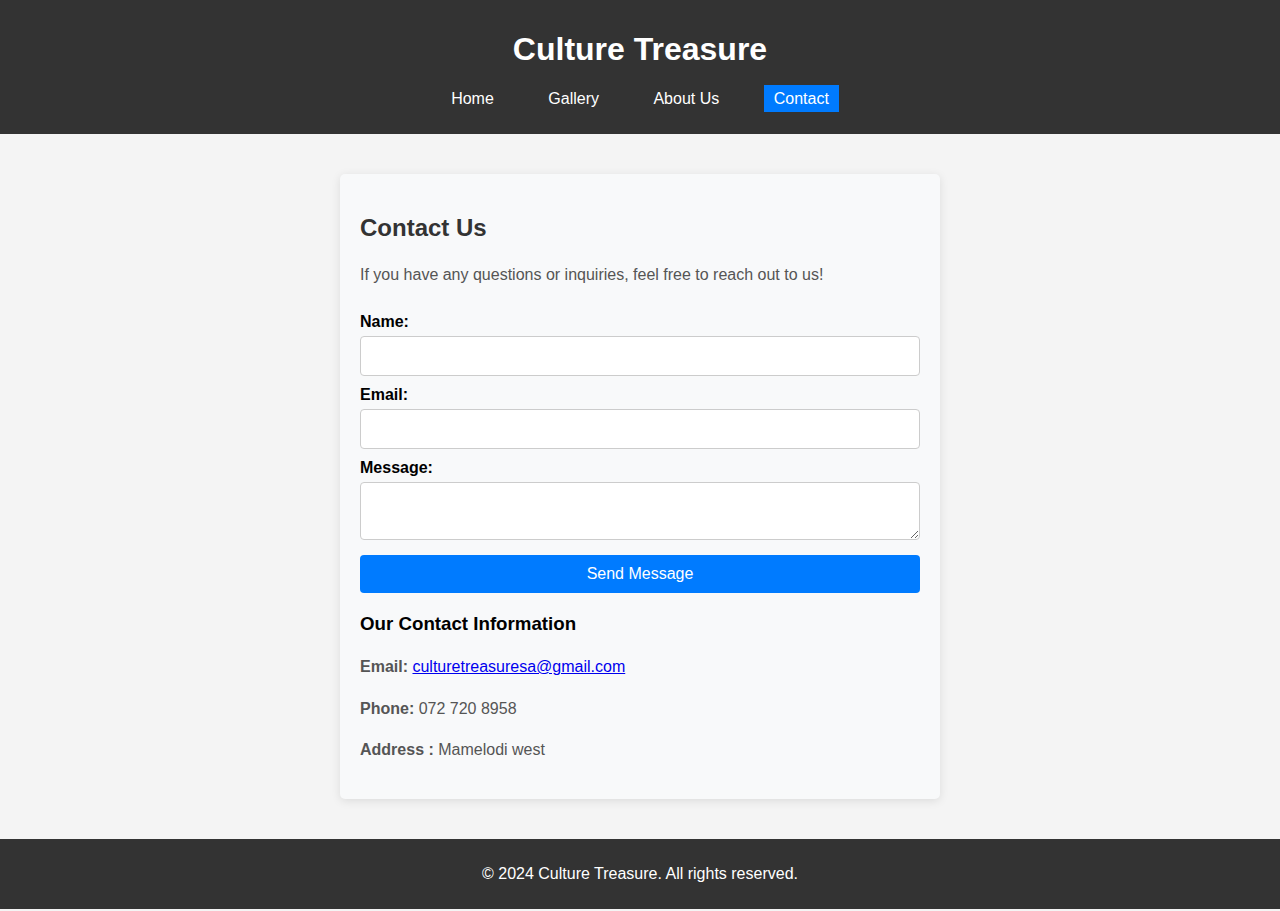
<file: contact.html>
<!DOCTYPE html>
<html lang="en">
<head>
    <meta charset="UTF-8">
    <meta name="viewport" content="width=device-width, initial-scale=1.0">
    <title>Culture Treasure - Contact</title>
    <link rel="stylesheet" href="styles.css">
    
</head>
<body>
    <header>
        <h1>Culture Treasure</h1>
        <button class="open-btn" onclick="openNav()">☰</button>
        <nav>
            <ul>
                <li><a href="index.html">Home</a></li>
                <li><a href="display.html">Gallery</a></li>
                <li><a href="about.html">About Us</a></li>
                <li><a href="contact.html" class="active">Contact</a></li>
            </ul>
        </nav>
    </header>

    <div id="mySidebar" class="sidebar">
        <a href="javascript:void(0)" class="close-btn" onclick="closeNav()">×</a>
        <li><a href="index.html">Home</a></li>
        <li><a href="display.html">Gallery</a></li>
        <li><a href="about.html">About Us</a></li>
        <li><a href="contact.html" class="active">Contact</a></li>
    </div>

    <main>
        <section class="contact-content">
            <h2>Contact Us</h2>
            <p>If you have any questions or inquiries, feel free to reach out to us!</p>
            <form action="https://getform.io/f/ayvvkdvb" method="POST">
                <label for="name">Name:</label>
                <input type="text" id="name" name="name" required aria-label="Your Name">
                
                <label for="email">Email:</label>
                <input type="email" id="email" name="email" required aria-label="Your Email">
                
                <label for="message">Message:</label>
                <textarea id="message" name="message" required aria-label="Your Message"></textarea>
                
                <button type="submit">Send Message</button>
            </form>

            <script>
                // Optional: Handle the form submission event
                document.getElementById('contact-form').addEventListener('submit', function(event) {
                    // Show a success message (optional)
                    alert('Your message has been sent!');
            
                    // Clear the form fields
                    this.reset(); // Reset all form fields to their initial values
                });
            </script>

            

            <div class="contact-info">
                <h3>Our Contact Information</h3>
                <p><strong>Email:</strong> <a href="mailto:culturetreasuresa@gmail.com">culturetreasuresa@gmail.com</a></p>
                <p><strong>Phone:</strong> 072 720 8958</p>
                <p><strong>Address :</strong> Mamelodi west</p>
            </div>
        </section>
    </main>

    <footer>
        <p>&copy; 2024 Culture Treasure. All rights reserved.</p>
    </footer>

    <script>
        function openNav() {
            document.getElementById("mySidebar").style.left = "0"; // Slide in the sidebar
        }

        function closeNav() {
            document.getElementById("mySidebar").style.left = "-250px"; // Slide out the sidebar
        }
    </script>
</body>
</html>
</file>
<file: styles.css>
* {
    box-sizing: border-box;
}

body {
    font-family: Arial, sans-serif;
    margin: 0;
    padding: 0;
    background-color: #f4f4f4;
}

header {
    background: #333;
    color: #fff;
    padding: 10px 0;
    text-align: center;
}

nav ul {
    list-style: none;
    padding: 0;
}

nav ul li {
    display: inline;
    margin: 0 15px;
}

nav ul li a {
    color: #fff;
    text-decoration: none;
    padding: 5px 10px; /* Add some padding for better click area */
    transition: background-color 0.3s, color 0.3s; /* Smooth transition */
}

nav ul li a:hover {
    background-color: #0056b3; /* Darker blue on hover */
    color: #fff; /* Ensure text remains white */
}

nav ul li a.active {
    background-color: #007BFF; /* Highlight active link */
    color: #fff; /* Ensure text remains white */
}

/* hero */

.hero {
    background-image: url(https://cdn.shopify.com/s/files/1/0260/6117/6935/products/Ndebele-Beads-Pixalot_Wall_Art-80-x-60cm-Mounted-Canvas-9.jpg?v=1630468594);
    background-repeat: no-repeat; /* Prevents the image from repeating */
    background-size: cover; /* Ensures the image covers the entire hero section */
    background-position: center; /* Centers the image */
    color: white;
    padding: 60px 20px;
    text-align: center;
    height: 100vh; /* Makes the hero section full height of the viewport */
    display: flex; /* Use flexbox to center content vertically */
    flex-direction: column; /* Stack children vertically */
    justify-content: center; /* Center children vertically */
    align-items: center; /* Center children horizontally */
    position: relative; /* Allows for absolute positioning of elements if needed */
}

.hero h2 {
    font-size: 2.5em;
}

.hero p {
    font-size: 1.2em;
}

/* Responsive styles */
@media (max-width: 768px) {
    .hero h2 {
        font-size: 2em; /* Adjust heading size for tablets */
    }

    .hero p {
        font-size: 1.1em; /* Adjust paragraph size for tablets */
    }

    .hero {
        padding: 40px 10px; /* Reduce padding for smaller screens */
    }
}

@media (max-width: 480px) {
    .hero h2 {
        font-size: 1.8em; /* Further adjust heading size for mobile */
    }

    .hero p {
        font-size: 1em; /* Further adjust paragraph size for mobile */
    }

    .hero {
        padding: 20px 5px; /* Further reduce padding for mobile */
    }
}

/* slide button */

.cta-button {
    background-color: #007BFF;
    color: white;
    padding: 10px 20px;
    text-decoration: none;
    border-radius: 5px;
    transition: background-color 0.3s, transform 0.3s; /* Add transition for smooth effect */
}

.cta-button:hover {
    background-color: #0056b3; /* Darker blue on hover */
    transform: scale(1.05); /* Slightly increase size on hover */
}

main {
    padding: 20px;
}

h2 {
    color: #333;
}

/* feature section */

.featured-treasures {
    margin: 20px 0;
    text-align: center; /* Center the heading */
}

.gallery {
    display: flex; /* Use flexbox for layout */
    flex-wrap: wrap; /* Allow wrapping of images */
    justify-content: center; /* Center the images */
    gap: 15px; /* Space between images */
}

.gallery img {
    width: 100px; /* Default width for images */
    height: auto; /* Maintain aspect ratio */
    transition: transform 0.3s ease; /* Smooth transition for hover effect */
    border-radius: 8px; /* Optional: rounded corners */
}

.gallery img:hover {
    transform: scale(1.1); /* Scale up the image on hover */
    cursor: pointer; /* Change cursor to pointer */
}

/* Responsive styles */
@media (max-width: 768px) {
    .gallery img {
        width: 80px; /* Smaller width for tablets */
    }
}

@media (max-width: 480px) {
    .gallery img {
        width: 60px; /* Smaller width for mobile devices */
    }
}

.about-preview {
    background-color: #e9ecef;
    padding: 20px;
    text-align: center;
}

.contact-content {
    max-width: 600px;
    margin: 20px auto;
    padding: 20px;
    background-color: #f8f9fa; /* Light background for the contact section */
    border-radius: 5px; /* Rounded corners */
    box-shadow: 0 2px 10px rgba(0, 0, 0, 0.1); /* Subtle shadow */
}

.contact-content h2 {
    color: #333; /* Dark text color for headings */
}

.contact-content p {
    line-height: 1.6; /* Improve readability */
    color: #555; /* Slightly lighter text color */
}

form {
    display: flex;
    flex-direction: column;
}

label {
    margin-top: 10px;
    font-weight: bold; /* Bold labels */
}

input[type="text"],
input[type="email"],
textarea {
    padding: 10px;
    margin-top: 5px;
    border: 1px solid #ccc; border-radius: 4px; /* Rounded corners */
    font-size: 16px; /* Font size */
}

button {
    margin-top: 15px;
    padding: 10px;
    background-color: #007bff; /* Bootstrap primary color */
    color: white;
    border: none;
    border-radius: 4px; /* Rounded corners */
    cursor: pointer; /* Pointer cursor on hover */
    font-size: 16px; /* Font size */
}

button:hover {
    background-color: #0056b3; /* Darker blue on hover */
}

.contact-info {
    margin-top: 20px; /* Space between form and contact info */
}

.about-us {
    max-width: 900px; /* Increased max width for a more spacious layout */
    margin: 30px auto; /* Center the content with more margin */
    padding: 30px; /* Increased inner padding */
    background-color: #ffffff; /* White background for the section */
    border-radius: 10px; /* More rounded corners */
    box-shadow: 0 4px 20px rgba(0, 0, 0, 0.1); /* Slightly more pronounced shadow */
}

.about-us h2 {
    text-align: center; /* Center the heading */
    color: #2c3e50; /* Darker text color for better contrast */
    margin-bottom: 25px; /* Increased space below the heading */
    font-size: 2em; /* Larger font size for the heading */
}

.about-us p {
    line-height: 1.8; /* Increased line height for better readability */
    color: #34495e; /* Darker text color for better contrast */
    margin-bottom: 20px; /* Increased space between paragraphs */
}

.team-section {
    margin-top: 40px; /* More space above team section */
}

.team-member {
    display: flex; /* Flexbox for team members */
    align-items: center; /* Center items vertically */
    margin-bottom: 25px; /* Space between team members */
    padding: 20px; /* Increased inner padding */
    background: #ecf0f1; /* Light gray background for team members */
    border-radius: 10px; /* More rounded corners */
    transition: box-shadow 0.3s, transform 0.3s; /* Added transform for hover effect */
}

.team-member:hover {
    box-shadow: 0 6px 20px rgba(0, 0, 0, 0.3); /* Shadow on hover */
    transform: translateY(-2px); /* Slight lift effect on hover */
}

.team-member img {
    border-radius: 50%; /* Circular images for team members */
    width: 100px; /* Increased width for images */
    height: 100px; /* Increased height for images */
    margin-right: 20px; /* Increased space between image and text */
    border: 2px solid #007bff; /* Added border around images */
}

.team-member h3 {
    margin: 0; /* Remove default margin */
    color: #2c3e50; /* Darker text color */
    font-size: 1.5em; /* Increased font size for member names */
}

.team-member p {
    margin: 5px 0 0; /* Margin for description */
    color: #7f8c8d; /* Lighter text color for description */
}


/* policys */

.policy-section {
    background-color: whitesmoke; /* Light background for better contrast */
    border: 1px solid #ddd; /* Subtle border */
    border-radius: 8px; /* Rounded corners */
    padding: 20px; /* Space inside the section */
    margin: 20px 0; /* Space outside the section */
    font-family: Arial, sans-serif; /* Font styling */
    color: #333; /* Text color */
}

.policy-section h3 {
    font-size: 24px; /* Heading size */
    color: #2c3e50; /* Darker color for the heading */
    margin-bottom: 15px; /* Space below the heading */
}

.policy-section p {
    font-size: 16px; /* Standard paragraph size */
    line-height: 1.6; /* Improved readability */
    margin-bottom: 10px; /* Space below paragraphs */
}

.policy-section ul {
    list-style-type: disc; /* Bullet points for lists */
    padding-left: 20px; /* Indentation for the list */
    margin-bottom: 10px; /* Space below lists */
}

.policy-section li {
    margin-bottom: 5px; /* Space between list items */
}

.policy-section strong {
    color: #2980b9; /* Color for strong text */
}

.policy-section .return-process {
    background-color: #eaf7ff; /* Light blue background for return process */
    border-left: 5px solid #2980b9; /* Blue left border */
    padding: 10px; /* Space inside */
    margin: 10px 0; /* Space outside */
}

.policy-section .damaged-items {
    background-color: #ffe5e5; /* Light red background for damaged items */
    border-left: 5px solid #e74c3c; /* Red left border */
    padding: 10px; /* Space inside */
    margin: 10px 0; /* Space outside */
}


footer {
    text-align: center;
    padding: 10px 0;
    background: #333;
    color: #fff;
    position: relative;
    bottom: 0;
    width: 100%;
}

.blog-content {
    max-width: 800px; /* Max width for the blog content */
    margin: auto; /* Center the content */
}

.blog-post {
    background: #f9f9f9; /* Light background for posts */
    border: 1px solid #ddd; /* Light border */
    border-radius: 5px; /* Rounded corners */
    padding: 15px; /* Inner padding */
    margin-bottom: 20px; /* Space between posts */
    transition: background-color 0.3s, transform 0.3s, box-shadow 0.3s; /* Transition effects */
}

.blog-post:hover {
    background-color: #e9ecef; /* Change background color on hover */
    transform: scale(1.02); /* Slightly increase size on hover */
    box-shadow: 0 4px 20px rgba(0, 0, 0, 0.2); /* Add shadow on hover */
}

.blog-post h3 {
    margin: 0 0 10px 0; /* Margin for post title */
}

.blog-post a {
    color: #007BFF; /* Link color */
    text-decoration: none; /* Remove underline */
}

.blog-post a:hover {
    text-decoration: underline; /* Underline on hover */
}

.read-more {
    display: inline-block; /* Make the link a block */
    margin-top: 10px; /* Space above the link */
    color: #007BFF; /* Link color */
    font-weight: bold; /* Bold text */
}

/* Media Queries for Responsive Design */
@media (max-width: 768px) {
    nav ul li {
        display: block; /* Stack navigation items on smaller screens */
        margin: 5px 0;
    }

    .gallery img {
        flex: 1 1 calc(100% - 20px); /* Full-width images on small screens */
    }

    .hero h2 {
        font-size: 2em; /* Adjust hero text size */
    }

    .hero p {
        font-size: 1em; /* Adjust hero paragraph size */
    }

    .blog-content {
        padding: 10px; /* Add padding for blog content on small screens */
    }
}

@media (max-width: 480px) {
    header {
        padding: 5px 0;
    }

    nav ul li {
        margin: 2px 0;
    }

    .blog-post {
        padding: 10px; /* Reduce padding for blog posts on small screens */
    }
}

/* Sidebar styles */
.sidebar {
    display: none; /* Hidden by default */
    position: fixed; /* Stay in place */
    z-index: 1; /* Sit on top */
    left: -250px; /* Start hidden off-screen */
    top: 0; /* Align to top */
    width: 250px; /* Width of the sidebar */
    height: 100%; /* Full height */
    background-color: #333; /* Dark background */
    overflow-x: hidden; /* Disable horizontal scroll */
    transition: 0.5s; /* Transition effect */
    padding-top: 60px; /* Place content 60px from the top */
}

.sidebar a {
    padding: 10px 15px; /* Padding for links */
    text-decoration: none; /* Remove underline */
    font-size: 25px; /* Font size */
    color: white; /* White text color */
    display: block; /* Make links block elements */
    transition: 0.3s; /* Transition effect */
}

.sidebar a:hover {
    background-color: #0056b3; /* Darker blue on hover */
}

.open-btn {
    font-size: 20px; /* Font size for button */
    cursor: pointer; /* Pointer cursor on hover */
    padding: 10px; /* Padding for button */
    background-color: #007BFF; /* Button color */
    color: white; /* Button text color */
    border: none; /* No border */
    border-radius: 5px; /* Rounded corners */
    position: absolute; /* Positioning */
    top: 10px; /* Top position */
    left: 10px; /* Left position */
}

.close-btn {
    position: absolute; /* Positioning */
    top: 15px; /* Top position */
    right: 25px; /* Right position */
    font-size: 36px; /* Font size */
    color: white; /* Close button color */
}

@media (max-width: 768px) {
    nav {
        display: none; /* Hide the default nav on small screens */
    }

    .sidebar {
        display: block; /* Show the sidebar */
    }

    .open-btn {
        display: block ; /* Show the open button on small screens */
    }
}

@media (min-width: 769px) {
    .open-btn {
        display: none; /* Hide the open button on large screens */
    }

    nav {
        display: block; /* Show the default nav on large screens */
    }
}

/* order page */

.order-button {
    background-color: #e74c3c; /* Button color */
    color: white; /* Text color */
    border: none; /* Remove default border */
    border-radius: 5px; /* Rounded corners */
    padding: 10px 15px; /* Padding */
    cursor: pointer; /* Pointer cursor on hover */
    font-size: 1em; /* Font size */
    transition: background-color 0.3s; /* Transition for hover effect */
    margin-top: 10px; /* Space above the button */
}

.order-button:hover {
    background-color: #c0392b; /* Darker shade on hover */
}
</file>
